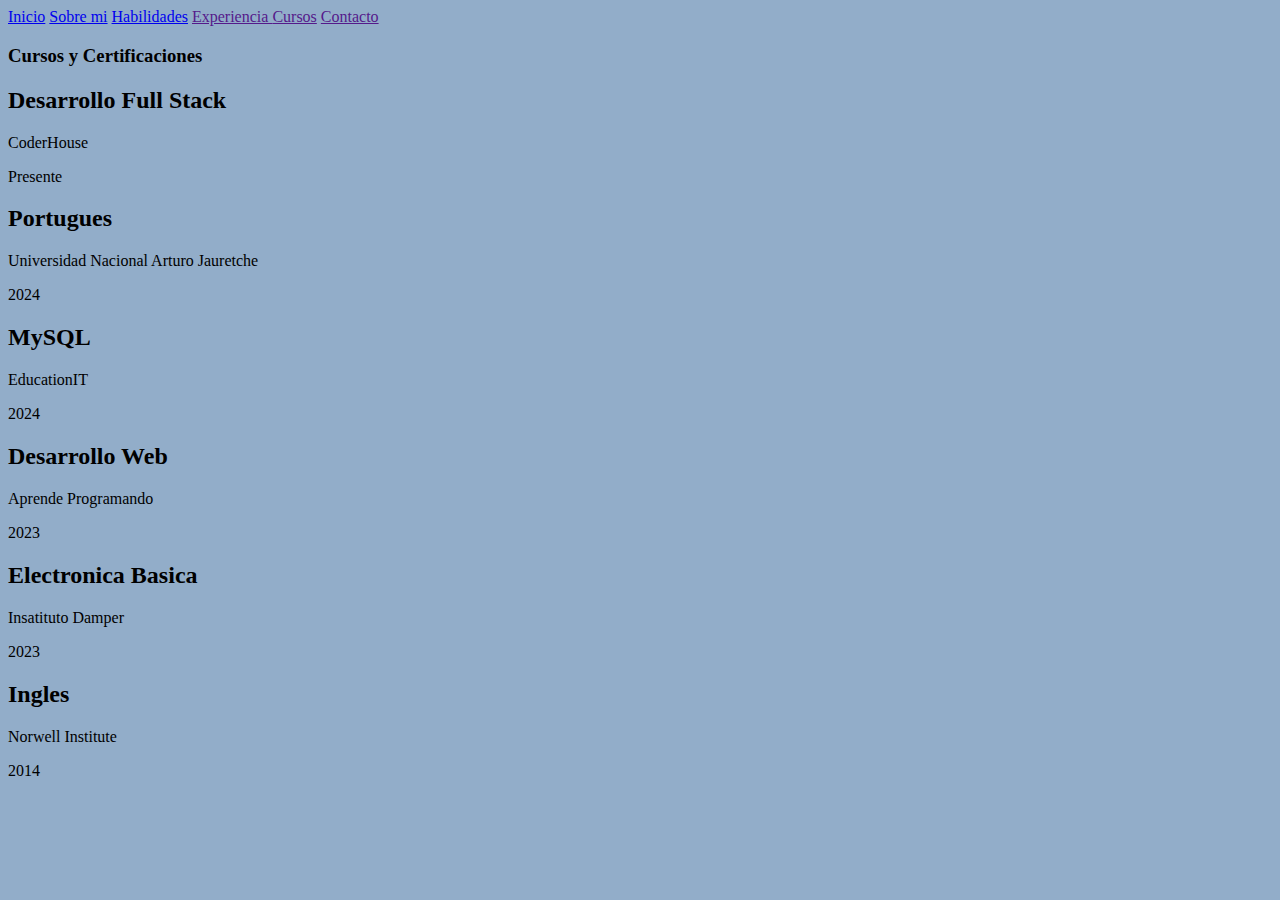
<file: habs.html>
<!DOCTYPE html>
<html lang="en">
<head>
    <meta charset="UTF-8">
    <meta name="viewport" content="width=device-width, initial-scale=1.0">
    <link rel="stylesheet" href="style.css">
    <title>Document</title>
</head>

    <body class="body">
        <header class="header">
            <nav class="links">
              <a href="./index.html">Inicio</a>
              <a href="./sbmi.html">Sobre mi</a>
              <a href="./habs.html">Habilidades</a>
              <a href="">Experiencia </a>
              <a href="">Cursos</a>
              <a href="">Contacto</a>
            </nav>
          </header>
    
        <main class="cursosycer">
          <h3 class="curs">Cursos y Certificaciones</h3>
          
          <div class="curso-grid">
                 <div class="curso-item">
                    <div class="curso-icono">
                      <i class='bx bx-code-alt'></i>            
                      </div>
                      <h2 class="">Desarrollo Full Stack</h2>
                    <p>CoderHouse</p>
                        <p class="fecha">Presente</p>
                    </div>   
                    <div class="curso-item">
                      <div class="curso-icono">
                        <i class='bx bx-font-family' ></i>
                        </div>
                        <h2>Portugues</h2>
                      <p>Universidad Nacional Arturo Jauretche</p>
                          <p class="fecha">2024</p>
                      </div>   <div class="curso-item">
                        <div class="curso-icono">
                          <i class='bx bxs-data'></i>
                          </div>
                          <h2>MySQL</h2>
                        <p>EducationIT</p>
                            <p class="fecha">2024</p>
                        </div>   <div class="curso-item">
                          <div class="curso-icono">
                            <i class='bx bxl-css3'></i>
                            </div>
                            <h2>Desarrollo Web</h2>
                          <p>Aprende Programando</p>
                              <p class="fecha">2023</p>
                          </div>   <div class="curso-item">
                            <div class="curso-icono">
                              <i class='bx bx-chip'></i>
                              </div>
                              <h2>Electronica Basica</h2>
                            <p>Insatituto Damper</p>
                                <p class="fecha">2023</p>
                            </div>   <div class="curso-item">
                              <div class="curso-icono">
                                <i class='bx bx-font-family' ></i>
                                </div>
                                <h2>Ingles</h2>
                              <p>Norwell Institute</p>
                                  <p class="fecha">2014</p>
                              </div>   
    
    
    
    
    
    
    
    
    
    
    
    
        </main>
    </body>
</html>
</file>
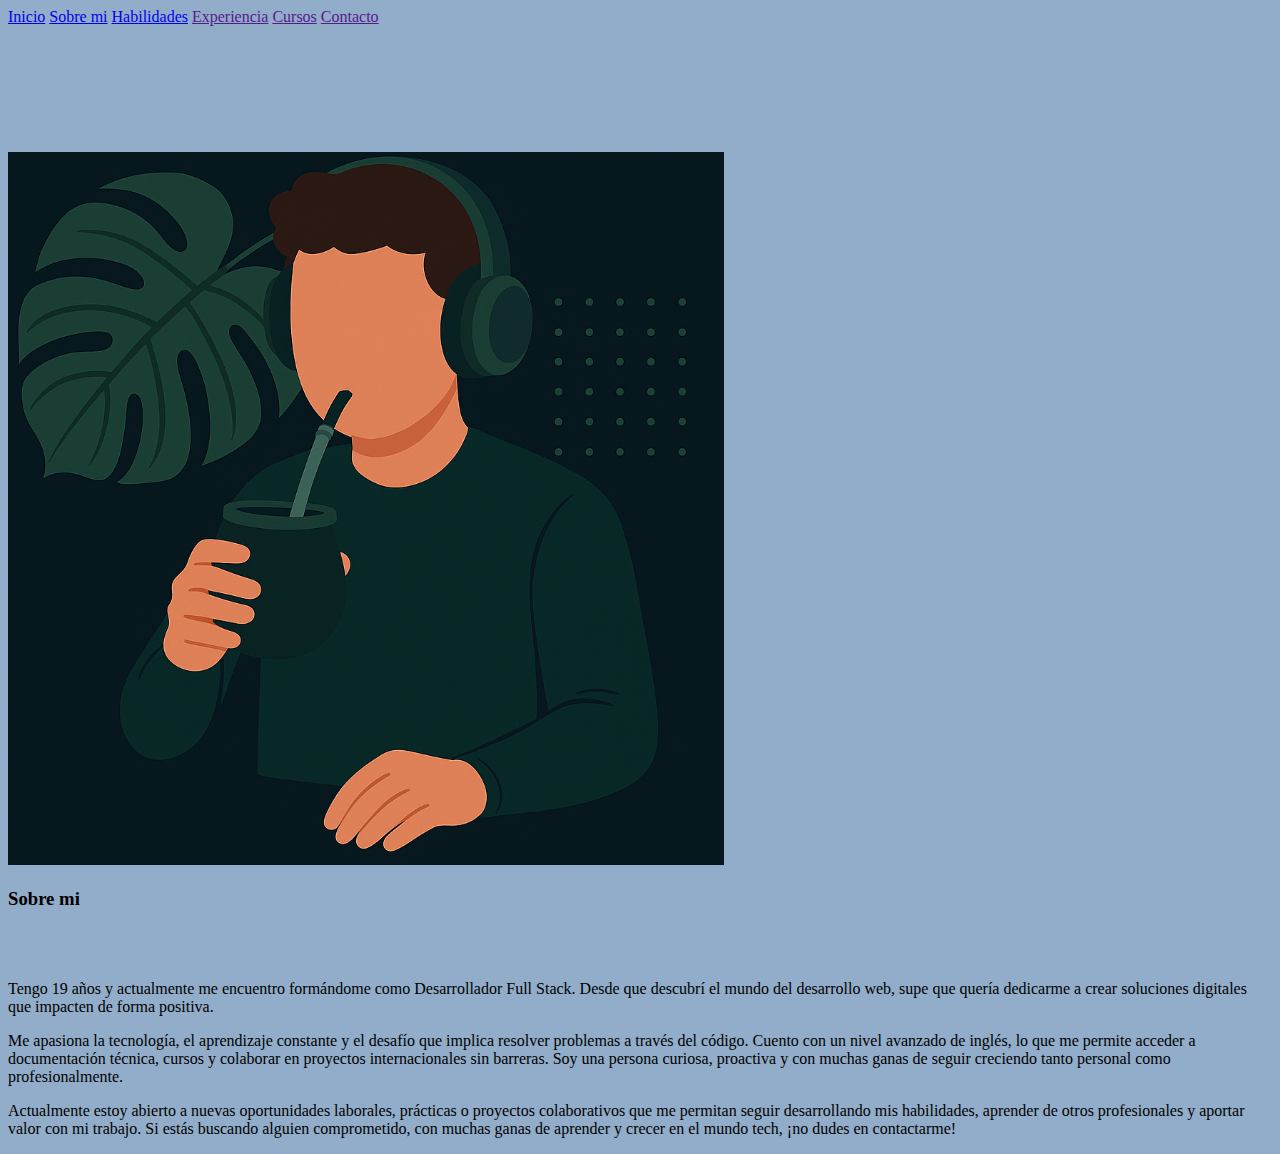
<file: sbmi.html>
<!DOCTYPE html>
<html lang="en">
<head>
    <meta charset="UTF-8">
    <meta name="viewport" content="width=device-width, initial-scale=1.0">
    <link rel="stylesheet" href="style.css">
    <title>Document</title>
</head>
<body>
    <header class="header">
        <nav class="links">
          <a href="./index.html">Inicio</a>
          <a href="./sbmi.html">Sobre mi</a>
          <a href="./habs.html">Habilidades</a>
          <a href="">Experiencia</a>
          <a href="">Cursos</a>
          <a href="">Contacto</a>
        </nav>
      </header>
      <br>
      <br>
      <br>
      <br>
      <br>
      <br>
      <br>
    <main>
        <div class="contenedor">
          <div class="image">
            <img class="imgn" src="./Captura de pantalla 2025-05-03 174722.png" alt="programador" />
          </div>
  
          <div class="text">
            <h3 class="sbmi">Sobre mi</h3>
            <br />
            <br />
            <div class="par">
              <p>
                Tengo 19 años y actualmente me encuentro formándome como
                Desarrollador Full Stack. Desde que descubrí el mundo del
                desarrollo web, supe que quería dedicarme a crear soluciones
                digitales que impacten de forma positiva.
              </p>
              <p>
                Me apasiona la tecnología, el aprendizaje constante y el desafío
                que implica resolver problemas a través del código. Cuento con un
                nivel avanzado de inglés, lo que me permite acceder a
                documentación técnica, cursos y colaborar en proyectos
                internacionales sin barreras. Soy una persona curiosa, proactiva y
                con muchas ganas de seguir creciendo tanto personal como
                profesionalmente.
              </p>
              <p>
                Actualmente estoy abierto a nuevas oportunidades laborales,
                prácticas o proyectos colaborativos que me permitan seguir
                desarrollando mis habilidades, aprender de otros profesionales y
                aportar valor con mi trabajo. Si estás buscando alguien
                comprometido, con muchas ganas de aprender y crecer en el mundo
                tech, ¡no dudes en contactarme!
              </p>
            </div>
          </div>
        </div>
      </main>
</body>
</html>
</file>
<file: style.css>
body {
  background-color: rgba(51, 102, 153, 0.5333333333);
}

/*# sourceMappingURL=style.css.map */
</file>
